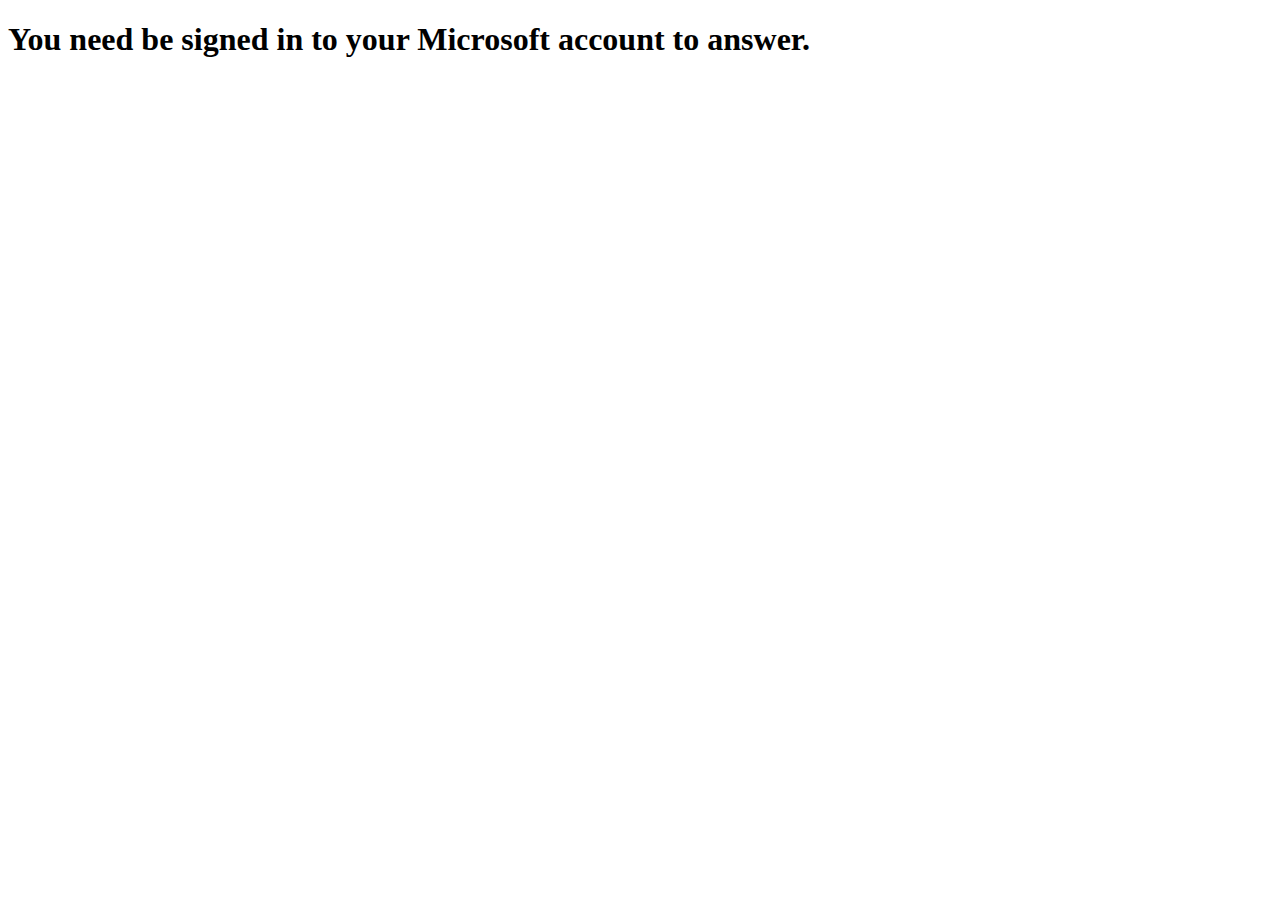
<file: exercise/pronom.html>
<!DOCTYPE html>
<html lang="fr">
<head>
    <meta charset="UTF-8">
    <meta name="viewport" content="width=device-width, initial-scale=1.0">
    <title>Who, When, Where</title>
</head>
<body>
    <h1>You need be signed in to your Microsoft account to answer.</h1>

    <iframe width="100%" height="100%" src="https://forms.office.com/e/TYsjVEPEww" frameborder="0" marginwidth="0" marginheight="0" style="border: none; max-width:100%; max-height:100vh" allowfullscreen webkitallowfullscreen mozallowfullscreen msallowfullscreen> </iframe>
        
    </iframe>
</body>
</html>
</file>
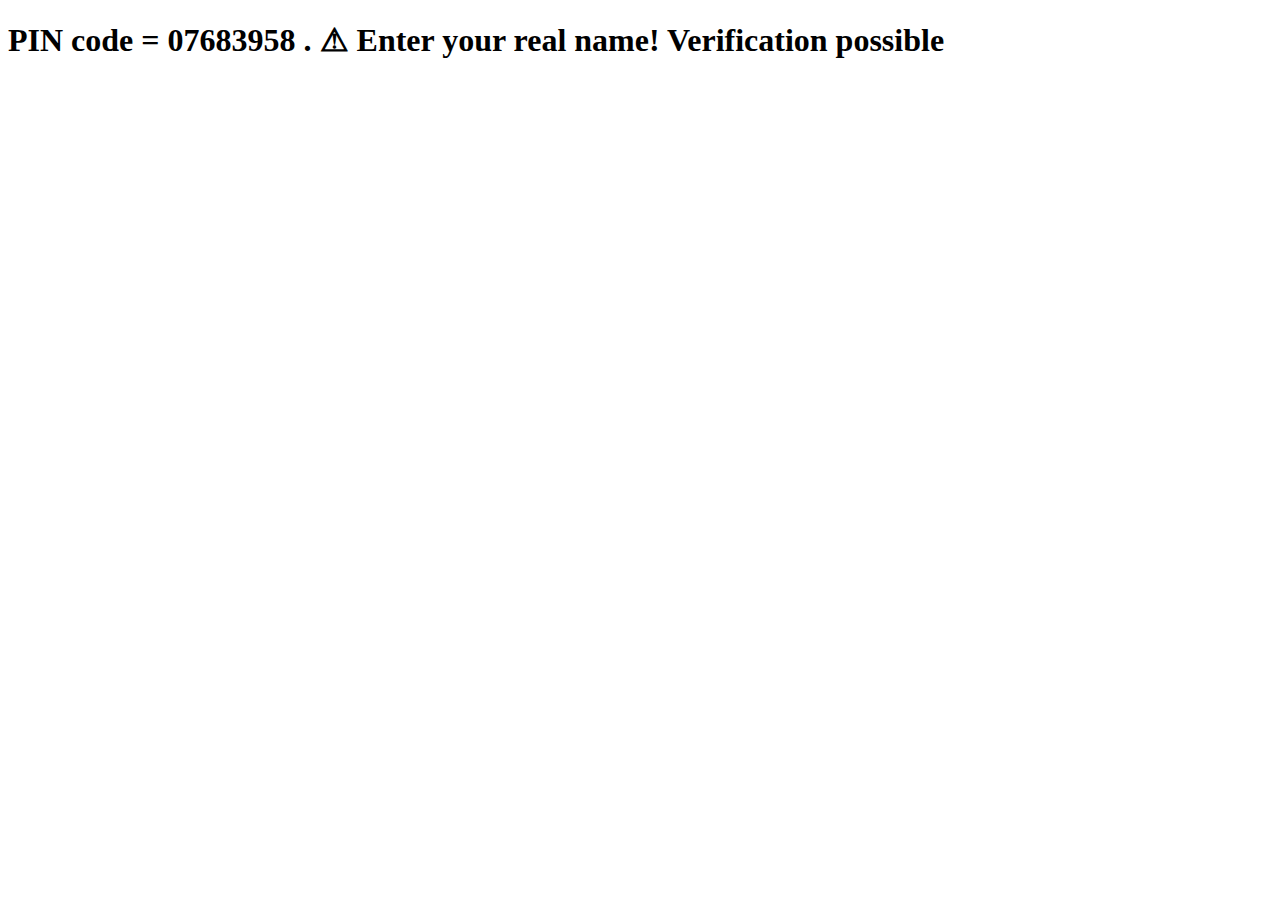
<file: exercise/wintervoc.html>
<!DOCTYPE html>
<html lang="fr">
<head>
    <meta charset="UTF-8">
    <meta name="viewport" content="width=device-width, initial-scale=1.0">
    <title>Winter Vocabulary</title>
</head>
<body>
    <h1>PIN code = 07683958 . ⚠ Enter your real name! Verification possible</h1>

    <iframe src="https://kahoot.it/challenge/07683958?challenge-id=fadc8f8a-9201-4832-9873-6415d1dd2b9c_1734100211035" width="100%" height="500px" style="border:none;">
        Votre navigateur ne supporte pas les iframes.
    </iframe>
</body>
</html>
</file>
